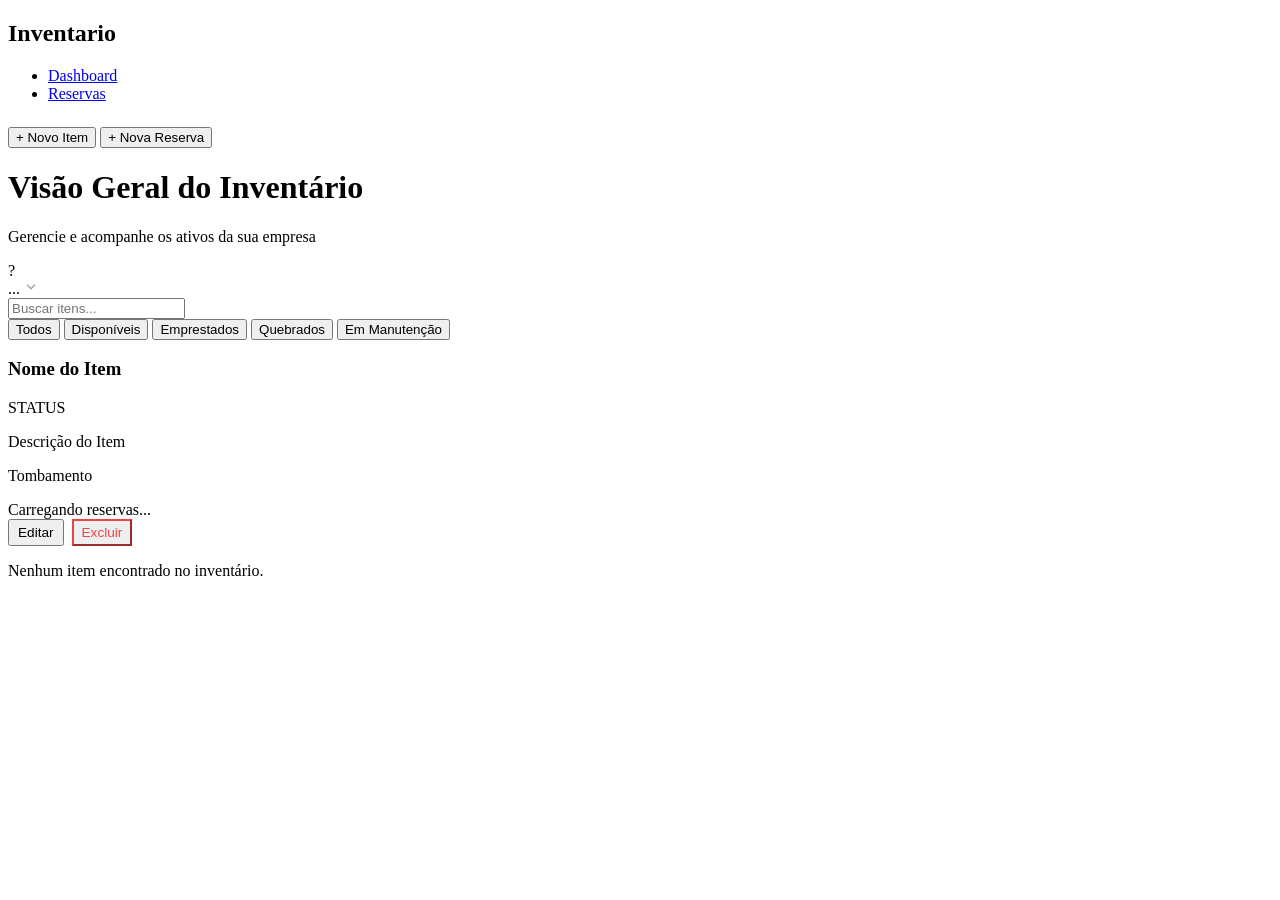
<file: src/main/resources/templates/index.html>
<!doctype html>
<html lang="pt-BR" xmlns:th="http://www.thymeleaf.org">
  <head>
    <meta charset="UTF-8" />
    <meta name="viewport" content="width=device-width, initial-scale=1.0" />
    <title>Gerenciamento de Reservas</title>
    <link rel="preconnect" href="https://fonts.googleapis.com" />
    <link rel="preconnect" href="https://fonts.gstatic.com" crossorigin />
    <link
      href="https://fonts.googleapis.com/css2?family=Outfit:wght@300;400;500;600;700&display=swap"
      rel="stylesheet"
    />
    <link rel="stylesheet" th:href="@{/css/style.css}" />
    <link rel="stylesheet" th:href="@{/css/modal.css}" />
  </head>
  <body>
    <!-- Login Modal -->
    <div th:replace="~{modal/login-modal}"></div>

    <!-- Modals included as Thymeleaf fragments -->
    <div th:replace="~{modal/add-item-modal}"></div>
    <div th:replace="~{modal/create-reserve-modal}"></div>
    <div th:replace="~{modal/unified-edit-modal}"></div>
    <div th:replace="~{modal/edit-item-modal}"></div>

    <div class="app-container">
      <!-- Sidebar Navigation -->
      <aside class="sidebar">
        <div class="logo">
          <div class="logo-icon"></div>
          <h2>Inventario</h2>
        </div>
        <nav>
          <ul>
            <li class="active"><a href="#">Dashboard</a></li>
            <li><a href="/reserves">Reservas</a></li>
          </ul>
        </nav>
        <div class="sidebar-footer">
          <button class="btn btn-primary" id="openAddItemModal">
            + Novo Item
          </button>
          <button
            class="btn btn-secondary"
            id="openCreateReserveModal"
            style="margin-top: 0.5rem;"
          >
            + Nova Reserva
          </button>
        </div>
      </aside>

      <!-- Main Content -->
      <main class="main-content">
        <header class="top-header">
          <div class="header-titles">
            <h1>Visão Geral do Inventário</h1>
            <p>Gerencie e acompanhe os ativos da sua empresa</p>
          </div>
          <div class="user-profile-wrapper">
            <div class="user-profile" id="userProfileTrigger" title="Trocar usuário">
              <div class="avatar" data-user-avatar>?</div>
              <span data-user-name>...</span>
              <svg xmlns="http://www.w3.org/2000/svg" width="14" height="14" viewBox="0 0 24 24" fill="none" stroke="currentColor" stroke-width="2.5" stroke-linecap="round" stroke-linejoin="round" style="color:#94a3b8;"><polyline points="6 9 12 15 18 9"></polyline></svg>
            </div>
            <div class="profile-dropdown" id="userProfileDropdown"></div>
          </div>
        </header>

        <!-- Filters / Search -->
        <section class="controls-section">
          <div class="search-bar">
            <input type="text" id="searchInput" placeholder="Buscar itens..." />
          </div>
          <div class="filter-chips">
            <button class="chip active" data-filter="all">Todos</button>
            <button class="chip status-available" data-filter="AVAILABLE">
              Disponíveis
            </button>
            <button class="chip status-in-use" data-filter="LOANED">
              Emprestados
            </button>
            <button class="chip status-broken" data-filter="BROKEN">
              Quebrados
            </button>
            <button class="chip status-maintenance" data-filter="MAINTENANCE">
              Em Manutenção
            </button>
          </div>
        </section>

        <!-- Grid of Items -->
        <section class="item-grid" id="itemGrid">
          <div
            class="item-card"
            th:each="item : ${items}"
            th:data-status="${item.status}"
            th:data-state="${item.state}"
            th:data-tombamento="${item.tombamento}"
          >
            <div class="card-header">
              <h3 th:text="${item.name}">Nome do Item</h3>

              <span
                class="status-badge"
                th:classappend="${
                  item.state.name()  == 'BROKEN'      ? 'badge-broken' :
                  item.status.name() == 'LOANED'      ? 'badge-in-use'      :
                  item.state.name()  == 'MAINTENANCE' ? 'badge-maintenance' :
                  item.status.name() == 'ON_ROOM'     ? 'badge-available': ''}"
                th:text="${item.state.name() == 'BROKEN' ? 'QUEBRADO' :
                  item.status.name() == 'LOANED' ? 'EM USO' :
                  item.state.name() == 'MAINTENANCE' ? 'EM MANUTENÇÃO' :
                  item.status.name() == 'ON_ROOM' ? 'DISPONÍVEL' : ''}"
              >
                STATUS
              </span>
            </div>

            <div class="card-body">
              <p class="description" th:text="${item.description}">
                Descrição do Item
              </p>
            </div>

            <div class="card-body">
              <p class="description" th:text="${'Tombamento: ' + item.tombamento}">
                Tombamento
              </p>
            </div>

            <!-- Reservation section -->
            <div class="card-reservations">
              <!-- Nearest reservation (populated by JS) -->
              <div class="reservation-next" data-reservation-next>
                <div class="reserved-info text-muted">
                  <span>Carregando reservas...</span>
                </div>
              </div>
              <!-- Expand toggle (hidden until there are additional reservations) -->
              <button
                class="btn-expand-reservations"
                data-reservation-expand
                style="display:none;"
                title="Ver todas as reservas"
              >
                <svg xmlns="http://www.w3.org/2000/svg" width="16" height="16" viewBox="0 0 24 24" fill="none" stroke="currentColor" stroke-width="2" stroke-linecap="round" stroke-linejoin="round">
                  <polyline points="6 9 12 15 18 9"></polyline>
                </svg>
                Ver outras reservas
              </button>
              <!-- Extra reservations list (hidden by default) -->
              <div class="reservation-list" data-reservation-list style="display:none;"></div>
            </div>

            <div class="card-footer">
              <div style="display: flex; gap: 0.5rem; flex-wrap: wrap;">
                <button class="action-btn edit-item-btn" th:data-id="${item.id}" style="padding: 0.25rem 0.5rem; font-size: 0.85rem;">Editar</button>
                <button class="action-btn delete-item-btn" th:data-id="${item.id}" style="padding: 0.25rem 0.5rem; font-size: 0.85rem; color: #ef4444; border-color: #ef4444;">Excluir</button>
              </div>
            </div>
          </div>
          <!-- End Loop -->

          <div th:if="${#lists.isEmpty(items)}" class="empty-state">
            <p>Nenhum item encontrado no inventário.</p>
          </div>
        </section>
      </main>
    </div>

    <script th:src="@{/js/login.js}"></script>
    <script th:src="@{/js/api-service.js}"></script>
    <script th:src="@{/js/main.js}"></script>
    <script th:src="@{/js/modal/add-item-modal.js}"></script>
    <script th:src="@{/js/modal/create-reserve-modal.js}"></script>
    <script th:src="@{/js/modal/unified-edit-modal.js}"></script>
    <script th:src="@{/js/modal/edit-item-modal.js}"></script>
  </body>
</html>
</file>
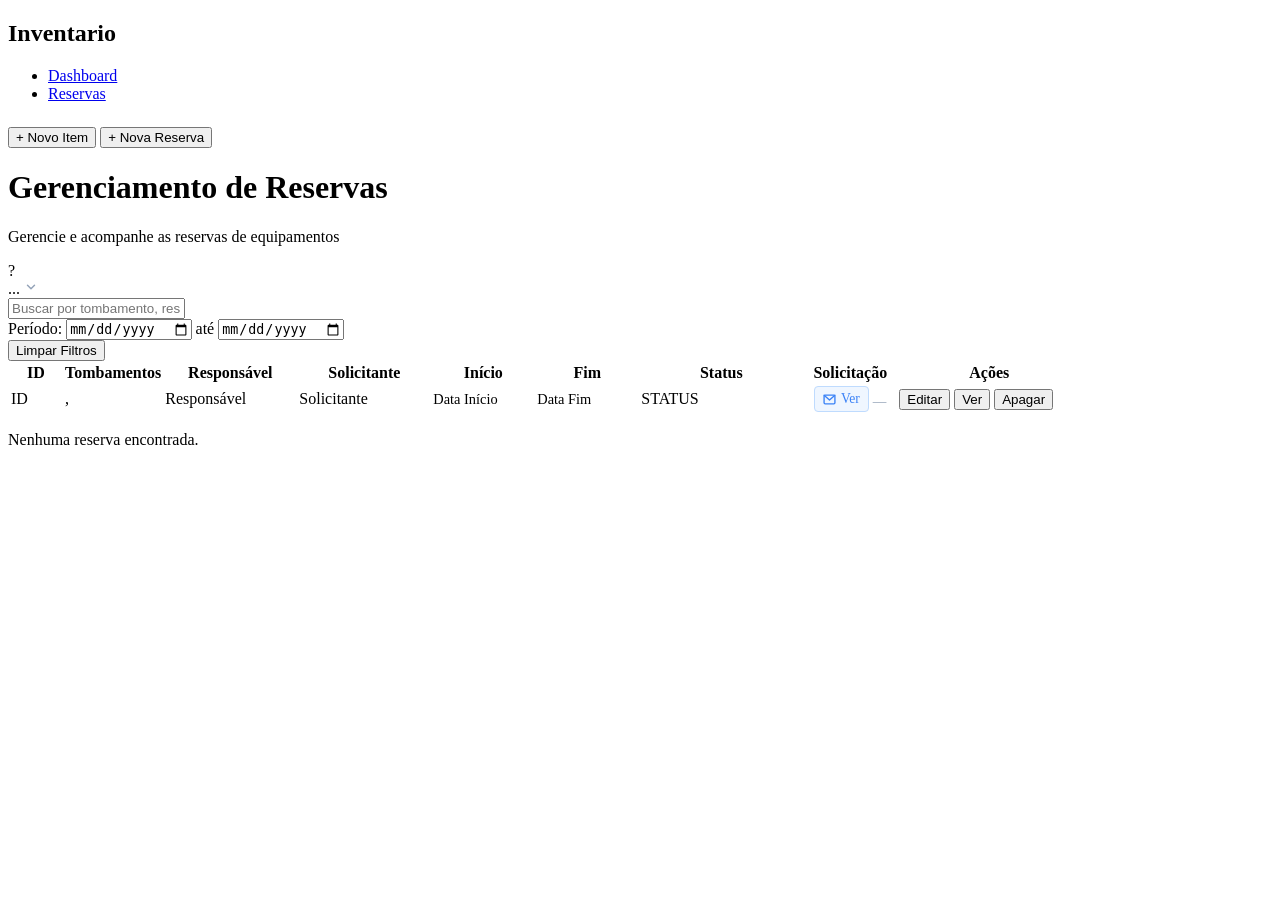
<file: src/main/resources/templates/reserves.html>
<!doctype html>
<html lang="en" xmlns:th="http://www.thymeleaf.org">
  <head>
    <meta charset="UTF-8" />
    <meta name="viewport" content="width=device-width, initial-scale=1.0" />
    <title>Gerenciamento de Reservas</title>
    <!-- Google Fonts for Modern Typography -->
    <link rel="preconnect" href="https://fonts.googleapis.com" />
    <link rel="preconnect" href="https://fonts.gstatic.com" crossorigin />
    <link
      href="https://fonts.googleapis.com/css2?family=Outfit:wght@300;400;500;600;700&display=swap"
      rel="stylesheet"
    />
    <link rel="stylesheet" th:href="@{/css/style.css}" />
    <link rel="stylesheet" th:href="@{/css/modal.css}" />
    <link rel="stylesheet" th:href="@{/css/reserves.css}" />
  </head>
  <body>
    <!-- Login Modal -->
    <div th:replace="~{modal/login-modal}"></div>

    <!-- Modals included as Thymeleaf fragments -->
    <div th:replace="~{modal/add-item-modal}"></div>
    <div th:replace="~{modal/create-reserve-modal}"></div>
    <div th:replace="~{modal/unified-edit-modal}"></div>
    <div th:replace="~{modal/edit-reserve-modal}"></div>

    <div class="app-container">
      <!-- Sidebar Navigation -->
      <aside class="sidebar">
        <div class="logo">
          <div class="logo-icon"></div>
          <h2>Inventario</h2>
        </div>
        <nav>
          <ul>
            <li><a href="/">Dashboard</a></li>
            <li class="active"><a href="/reserves">Reservas</a></li>
          </ul>
        </nav>
        <div class="sidebar-footer">
          <button
            class="btn btn-primary"
            id="openAddItemModal"
          >
            + Novo Item
          </button>
          <button
            class="btn btn-secondary"
            id="openCreateReserveModal"
            style="margin-top: 0.5rem;"
          >
            + Nova Reserva
          </button>
        </div>
        
      </aside>

      <!-- Main Content -->
      <main class="main-content">
        <header class="top-header">
          <div class="header-titles">
            <h1>Gerenciamento de Reservas</h1>
            <p>Gerencie e acompanhe as reservas de equipamentos</p>
          </div>
          <div class="user-profile-wrapper">
            <div class="user-profile" id="userProfileTrigger" title="Trocar usuário">
              <div class="avatar" data-user-avatar>?</div>
              <span data-user-name>...</span>
              <svg xmlns="http://www.w3.org/2000/svg" width="14" height="14" viewBox="0 0 24 24" fill="none" stroke="currentColor" stroke-width="2.5" stroke-linecap="round" stroke-linejoin="round" style="color:#94a3b8;"><polyline points="6 9 12 15 18 9"></polyline></svg>
            </div>
            <div class="profile-dropdown" id="userProfileDropdown"></div>
          </div>
        </header>

        <!-- Dashboard Stats / Filters -->
        <section class="controls-section">
          <div class="filters-container">
            <div class="search-bar">
              <input type="text" id="reserveSearchInput" placeholder="Buscar por tombamento, responsável..." />
            </div>

            <div class="filter-group">
              <label for="dateRangeFilter">Período:</label>
              <input type="date" id="dateStartFilter" />
              <span>até</span>
              <input type="date" id="dateEndFilter" />
            </div>

            <button class="btn btn-secondary" id="resetFiltersBtn">Limpar Filtros</button>
          </div>
        </section>

        <!-- Grid of Reserves -->
        <section class="item-grid reserves-table-container">
            <table class="reserves-table" id="reservesTable">
                <thead>
                    <tr>
                        <th style="width:50px;">ID</th>
                        <th>Tombamentos</th>
                        <th style="width:130px;">Responsável</th>
                        <th style="width:130px;">Solicitante</th>
                        <th style="width:100px;">Início</th>
                        <th style="width:100px;">Fim</th>
                        <th style="width:160px;">Status</th>
                        <th style="width:90px;">Solicitação</th>
                        <th style="width:180px;">Ações</th>
                    </tr>
                </thead>
                <tbody>
                    <tr th:each="reserve : ${reserves}"
                        th:data-tombamentos="${reserve.items.![tombamento]}"
                        th:data-responsible="${reserve.responsible}"
                        th:data-requester="${reserve.requester}"
                        th:data-date-inicio="${reserve.dataInicio}"
                        th:data-date-fim="${reserve.dataFim}">
                        <td th:text="${reserve.id}">ID</td>
                        <td>
                            <span th:each="item, iterStat : ${reserve.items}">
                                <span th:text="${item.tombamento}"></span><span th:if="${!iterStat.last}">, </span>
                            </span>
                        </td>
                        <td th:text="${reserve.responsible}">Responsável</td>
                        <td th:text="${reserve.requester}">Solicitante</td>
                        <td style="white-space:nowrap;font-size:0.9rem;" th:text="${#temporals.format(reserve.dataInicio, 'dd/MM/yyyy')}">Data Início</td>
                        <td style="white-space:nowrap;font-size:0.9rem;" th:text="${#temporals.format(reserve.dataFim, 'dd/MM/yyyy')}">Data Fim</td>
                        <td style="position:relative;">
                            <span class="status-badge status-clickable"
                                  th:data-id="${reserve.id}"
                                  th:data-status="${reserve.status.name()}"
                                  th:text="${reserve.status.name()}"
                                  title="Clique para alterar o status"
                                  style="cursor:pointer;">STATUS</span>
                        </td>
                        <td style="text-align:center;">
                            <a th:if="${reserve.solicitacaoLink != null and !#strings.isEmpty(reserve.solicitacaoLink)}"
                               th:attr="href=${#strings.startsWith(reserve.solicitacaoLink, 'http') ? reserve.solicitacaoLink : 'https://' + reserve.solicitacaoLink}"
                               target="_blank"
                               rel="noopener noreferrer"
                               title="Ver e-mail de solicitação"
                               style="display:inline-flex;align-items:center;gap:0.3rem;color:#3b82f6;text-decoration:none;font-size:0.85rem;font-weight:500;padding:0.25rem 0.5rem;border-radius:4px;background:#eff6ff;border:1px solid #bfdbfe;">
                                <svg xmlns="http://www.w3.org/2000/svg" width="13" height="13" viewBox="0 0 24 24" fill="none" stroke="currentColor" stroke-width="2.5" stroke-linecap="round" stroke-linejoin="round"><rect x="2" y="4" width="20" height="16" rx="2"/><polyline points="2,4 12,13 22,4"/></svg>
                                Ver
                            </a>
                            <span th:if="${reserve.solicitacaoLink == null or #strings.isEmpty(reserve.solicitacaoLink)}"
                                  style="color:#94a3b8;font-size:0.85rem;">—</span>
                        </td>
                        <td class="action-cell">
                            <button class="action-btn open-edit-reserve-btn" th:data-id="${reserve.id}">Editar</button>
                            <button class="action-btn view-btn" th:data-id="${reserve.id}">Ver</button>
                            <button class="action-btn delete-btn" th:data-id="${reserve.id}">Apagar</button>
                        </td>
                    </tr>
                </tbody>
            </table>

          <!-- Empty State -->
          <div th:if="${#lists.isEmpty(reserves)}" class="empty-state">
            <p>Nenhuma reserva encontrada.</p>
          </div>
        </section>
      </main>
    </div>

    <!-- Reserve Details Modal Component -->
    <div id="reserveDetailsModal" class="modal-backdrop" style="display: none">
        <div class="modal-container" role="dialog" aria-labelledby="viewReserveModalTitle" aria-modal="true">
            <div class="modal-header">
                <h2 id="viewReserveModalTitle">Detalhes da Reserva</h2>
                <button class="modal-close" aria-label="Fechar modal" id="closeReserveDetailsModal">
                    <svg xmlns="http://www.w3.org/2000/svg" width="24" height="24" viewBox="0 0 24 24" fill="none" stroke="currentColor" stroke-width="2" stroke-linecap="round" stroke-linejoin="round">
                        <line x1="18" y1="6" x2="6" y2="18"></line>
                        <line x1="6" y1="6" x2="18" y2="18"></line>
                    </svg>
                </button>
            </div>
            <div class="modal-body" id="reserveDetailsContent">
                <div style="display: flex; flex-direction: column; gap: 10px;">
                    <div><strong>ID:</strong> <span id="viewReserveId"></span></div>
                    <div><strong>Data Início:</strong> <span id="viewReserveDataInicio"></span></div>
                    <div><strong>Data Fim:</strong> <span id="viewReserveDataFim"></span></div>
                    <div><strong>Solicitante:</strong> <span id="viewReserveRequester"></span></div>
                    <div><strong>Responsável:</strong> <span id="viewReserveResponsible"></span></div>
                    <div><strong>Status:</strong> <span id="viewReserveStatus"></span></div>
                    <div><strong>Atualizado por:</strong> <span id="viewReserveUpdatedBy"></span></div>
                    <div>
                        <strong>Itens:</strong>
                        <ul id="viewReserveItemsList" style="margin-top: 5px; padding-left: 20px;"></ul>
                    </div>
                </div>
            </div>
            <div class="modal-footer">
                <button type="button" class="btn btn-secondary" id="closeReserveDetailsBtn">Fechar</button>
            </div>
        </div>
    </div>


    <!-- Status-change popover (rendered once, repositioned by JS) -->
    <div id="statusPopover" style="display:none; position:fixed; z-index:9999; background:white; border:1px solid #e2e8f0; border-radius:8px; padding:1rem; box-shadow:0 8px 24px rgba(0,0,0,0.12); min-width:240px;">
        <p style="margin:0 0 0.5rem; font-weight:600; font-size:0.9rem; color:#334155;">Alterar Status</p>
        <select id="statusPopoverSelect" style="width:100%; padding:0.4rem 0.5rem; border:1px solid #e2e8f0; border-radius:6px; font-size:0.9rem; margin-bottom:0.5rem; background:#f8fafc;">
            <option value="AGUARDANDO_ACAUTELAMENTO">Aguardando Acautelamento</option>
            <option value="LIBERADO">Liberado</option>
            <option value="RETIRADO">Retirado</option>
            <option value="DEVOLVIDO">Devolvido</option>
            <option value="CANCELADO">Cancelado</option>
        </select>
        <input type="text" id="statusPopoverName" placeholder="Atualizado por (obrigatório)" style="width:100%; padding:0.4rem 0.5rem; border:1px solid #e2e8f0; border-radius:6px; font-size:0.9rem; margin-bottom:0.5rem; box-sizing:border-box;" />
        <div id="statusPopoverError" style="display:none; color:#e11d48; font-size:0.8rem; margin-bottom:0.4rem;"></div>
        <div style="display:flex; gap:0.5rem;">
            <button id="statusPopoverSave" class="btn btn-primary" style="flex:1; padding:0.4rem;">Salvar</button>
            <button id="statusPopoverCancel" class="btn btn-secondary" style="flex:1; padding:0.4rem;">Cancelar</button>
        </div>
    </div>

    <script th:src="@{/js/login.js}"></script>
    <script th:src="@{/js/api-service.js}"></script>
    <script th:src="@{/js/main.js}"></script>
    <script th:src="@{/js/reserves.js}"></script>
    <script th:src="@{/js/modal/add-item-modal.js}"></script>
    <script th:src="@{/js/modal/create-reserve-modal.js}"></script>
    <script th:src="@{/js/modal/unified-edit-modal.js}"></script>
    <script th:src="@{/js/modal/edit-reserve-modal.js}"></script>
    <script th:src="@{/js/status-change.js}"></script>
  </body>
</html>
</file>
